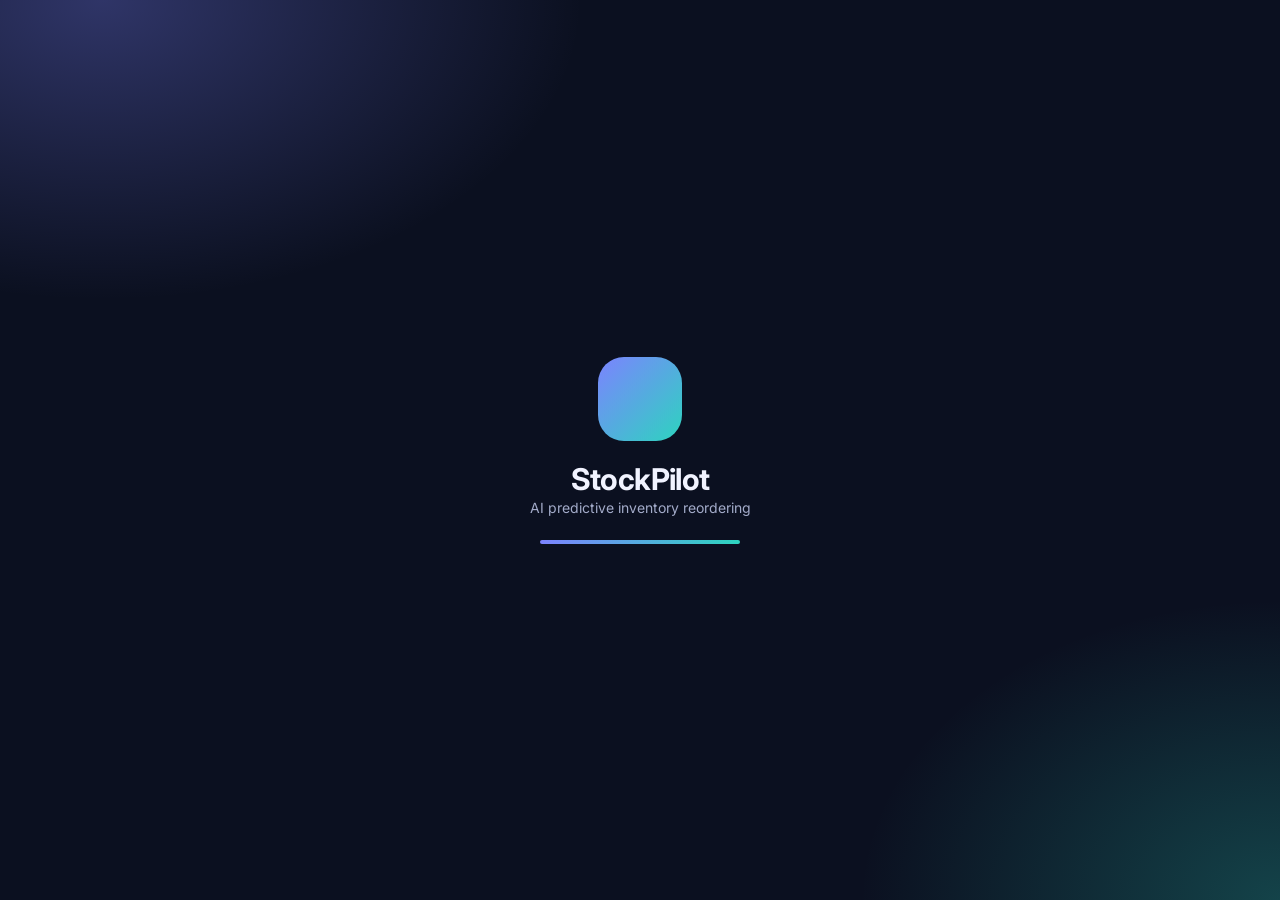
<file: index.html>
<!doctype html>
<html lang="en" data-theme="dark">
<head>
<meta charset="utf-8"><meta name="viewport" content="width=device-width,initial-scale=1">
<title>Welcome - StockPilot</title>
<link rel="icon" href="icons/favicon.svg">
<link rel="preconnect" href="https://fonts.googleapis.com"><link rel="preconnect" href="https://fonts.gstatic.com" crossorigin>
<link href="https://fonts.googleapis.com/css2?family=Inter:wght@400;500;600;700&display=swap" rel="stylesheet">
<link rel="stylesheet" href="assets/css/app.css">
<script>try{document.documentElement.dataset.theme=JSON.parse(localStorage.getItem('sp:theme'))||'dark'}catch(e){}</script>
</head>
<body><main class="splash"><div><div class="logo float"></div><h1>StockPilot</h1><p>AI predictive inventory reordering</p><div class="bar" role="progressbar" aria-label="Loading"><i></i></div></div></main>
<script>setTimeout(function(){var s=sessionStorage.getItem('sp:session')||localStorage.getItem('sp:session');location.replace('pages/'+(s?'dashboard':'login')+'.html')},2100)</script></body></html>
</file>
<file: assets/css/app.css>
/* ==========================================================
   StockPilot - single stylesheet (tokens, layout, components)
   ========================================================== */

/* ---------- 1. Design tokens (dark + light) ---------- */
:root{--accent:#7c83ff;--accent2:#2dd4bf;--r:16px;--font:'Inter',system-ui,sans-serif}
html[data-theme=dark]{--bg:#0b1020;--bg2:#141a36;--glass:rgba(255,255,255,.06);--bd:rgba(255,255,255,.12);--tx:#f1f3ff;--mu:#a3abc9;--sh:0 12px 32px rgba(0,0,0,.35);--ok:#5eead4;--wa:#fcd34d;--er:#fca5a5}
html[data-theme=light]{--bg:#eef1fb;--bg2:#ffffff;--glass:rgba(255,255,255,.72);--bd:rgba(20,30,80,.12);--tx:#141a3a;--mu:#555d82;--sh:0 12px 32px rgba(40,50,120,.12);--ok:#0f766e;--wa:#b45309;--er:#b91c1c}

/* ---------- 2. Base ---------- */
*{box-sizing:border-box;margin:0}
html{scroll-behavior:smooth}
html.tt *{transition:background .4s,color .4s,border-color .4s,box-shadow .4s!important}
body{font-family:var(--font);color:var(--tx);background:var(--bg);min-height:100vh;animation:pgIn .5s both;transition:background .4s,color .4s}
body::before{content:"";position:fixed;inset:0;z-index:-2;background:radial-gradient(800px 500px at 8% 0,color-mix(in srgb,var(--accent) 32%,transparent),transparent 60%),radial-gradient(700px 500px at 100% 100%,color-mix(in srgb,var(--accent2) 26%,transparent),transparent 60%)}
body.leaving{opacity:0;transform:translateY(6px);transition:.2s}
h1{font-size:clamp(22px,3vw,30px);font-weight:700;letter-spacing:-.02em}
h3{font-size:15px;font-weight:600;margin-bottom:12px}
a{color:var(--accent);text-decoration:none}
p,.mu{color:var(--mu);font-size:14px;line-height:1.5}
:focus-visible{outline:2px solid var(--accent2);outline-offset:2px}
::-webkit-scrollbar{width:8px;height:8px}::-webkit-scrollbar-thumb{background:var(--bd);border-radius:9px}
[hidden]{display:none!important}
@keyframes pgIn{from{opacity:0;transform:translateY(8px)}}
@keyframes rip{to{transform:scale(2.5);opacity:0}}
@keyframes sk{to{background-position:-200% 0}}
@keyframes fl{50%{transform:translateY(-12px)}}
@keyframes slideIn{from{opacity:0;transform:translateX(40px)}}
@keyframes load{from{width:0}to{width:100%}}
@keyframes spin{to{transform:rotate(360deg)}}

/* ---------- 3. Glass + layout ---------- */
.glass{background:var(--glass);border:1px solid var(--bd);border-radius:var(--r);box-shadow:var(--sh);backdrop-filter:blur(18px) saturate(140%);-webkit-backdrop-filter:blur(18px) saturate(140%)}
.pad{padding:20px}
.row{display:flex;gap:12px;align-items:center}.between{justify-content:space-between}.wrap{flex-wrap:wrap}
.app{display:flex;min-height:100vh}
.side{width:240px;flex:none;position:sticky;top:12px;height:calc(100vh - 24px);margin:12px 0 12px 12px;padding:18px 12px;display:flex;flex-direction:column;gap:4px;z-index:30;transition:transform .3s}
.brand{display:flex;gap:10px;align-items:center;font-weight:700;font-size:18px;padding:0 8px 16px;color:var(--tx)}
.logo{width:32px;height:32px;border-radius:10px;background:linear-gradient(135deg,var(--accent),var(--accent2))}
.nav{display:flex;gap:12px;align-items:center;padding:11px 12px;border-radius:12px;color:var(--mu);font-weight:500;font-size:14px;transition:.2s}
.nav svg,.ic{width:20px;height:20px;fill:none;stroke:currentColor;stroke-width:1.8;stroke-linecap:round;stroke-linejoin:round;flex:none}
.nav:hover{background:var(--glass);color:var(--tx)}
.nav[aria-current=page]{background:linear-gradient(90deg,color-mix(in srgb,var(--accent) 32%,transparent),color-mix(in srgb,var(--accent2) 12%,transparent));color:var(--tx)}
.me{margin-top:auto;display:flex;gap:10px;align-items:center;padding:10px;border-radius:14px;background:var(--glass)}
.av{width:36px;height:36px;border-radius:50%;background:linear-gradient(135deg,#f472b6,var(--accent));display:grid;place-items:center;font-weight:700;color:#fff;font-size:14px;flex:none;border:0;cursor:pointer}
.main{flex:1;min-width:0;padding:12px 20px 40px}
.top{display:flex;gap:10px;align-items:center;margin-bottom:22px;position:relative;z-index:20}
.top form{flex:1}
.ib{width:44px;height:44px;border-radius:12px;border:1px solid var(--bd);background:var(--glass);color:var(--tx);display:grid;place-items:center;cursor:pointer;position:relative;flex:none;backdrop-filter:blur(12px)}
.ib:hover{border-color:var(--accent)}
.menu-btn{display:none}
.badge{position:absolute;top:-5px;right:-5px;background:#ef4444;color:#fff;font-size:10px;font-weight:700;min-width:18px;height:18px;border-radius:9px;display:grid;place-items:center}
.drop{position:absolute;right:0;top:52px;width:min(320px,86vw);padding:12px;display:none;background:var(--bg2)}
.drop.open{display:block}
.drop a{display:block;padding:10px;border-radius:10px;color:var(--tx);font-size:13px}.drop a:hover{background:var(--glass)}
.drop-wrap{position:relative}
.grid{display:grid;gap:14px;margin-bottom:18px}
.cards{grid-template-columns:repeat(5,1fr)}.two{grid-template-columns:1fr 1fr}.three{grid-template-columns:repeat(3,1fr)}
.card{padding:18px;transition:transform .15s}
.tilt{transition:transform .15s ease-out;will-change:transform}
.lbl{font-size:12px;color:var(--mu);font-weight:500}
.val{font-size:26px;font-weight:700;margin-top:6px}
.hero{display:grid;grid-template-columns:1.1fr 1fr;overflow:hidden;margin-bottom:18px}
.hero>div{padding:28px;align-self:center}.hero canvas{width:100%;height:100%;min-height:240px;display:block}
.hero p{margin:8px 0 18px}
.float{animation:fl 5s ease-in-out infinite}

/* ---------- 4. Components ---------- */
.btn{display:inline-flex;gap:8px;align-items:center;justify-content:center;border:0;cursor:pointer;font:600 14px var(--font);padding:11px 18px;border-radius:12px;color:#0b1020;background:linear-gradient(90deg,var(--accent),var(--accent2));position:relative;overflow:hidden;transition:transform .2s,box-shadow .2s}
.btn:hover{transform:translateY(-2px);box-shadow:0 8px 20px color-mix(in srgb,var(--accent) 40%,transparent)}
.btn.ghost{background:var(--glass);color:var(--tx);border:1px solid var(--bd)}
.btn.danger{background:#ef4444;color:#fff}.btn.sm{padding:7px 12px;font-size:12px}.btn.full{width:100%}
.rip{position:absolute;border-radius:50%;background:rgba(255,255,255,.5);transform:scale(0);animation:rip .6s;pointer-events:none}
.in{width:100%;padding:12px 14px;border-radius:12px;border:1px solid var(--bd);background:var(--glass);color:var(--tx);font:500 14px var(--font)}
.in:focus{outline:none;border-color:var(--accent);box-shadow:0 0 0 3px color-mix(in srgb,var(--accent) 25%,transparent)}
.in option{background:var(--bg2);color:var(--tx)}
label.f{display:block;font-size:12px;font-weight:600;color:var(--mu);margin-bottom:6px}
.fg{margin-bottom:14px}.pw{position:relative}.pw button{position:absolute;right:6px;top:6px;width:36px;height:36px;border:0;background:none;color:var(--mu);cursor:pointer}
.toolbar{display:grid;grid-template-columns:2fr 1fr 1fr 1fr;gap:10px;margin-bottom:14px}
.scroll{overflow-x:auto}
.tbl{width:100%;border-collapse:collapse;min-width:640px}
.tbl th{font-size:11px;text-transform:uppercase;letter-spacing:.06em;color:var(--mu);text-align:left;padding:10px;font-weight:600}
.tbl td{padding:10px;border-top:1px solid var(--bd);font-size:14px}
.tbl tr:hover td{background:var(--glass)}
.pimg{width:42px;height:42px;border-radius:10px;object-fit:cover;vertical-align:middle;margin-right:10px}
.b{font-size:11px;font-weight:600;padding:4px 10px;border-radius:99px;display:inline-block}
.b.ok{background:color-mix(in srgb,var(--ok) 18%,transparent);color:var(--ok)}
.b.low{background:color-mix(in srgb,var(--wa) 18%,transparent);color:var(--wa)}
.b.out{background:color-mix(in srgb,var(--er) 18%,transparent);color:var(--er)}
.pbar{height:8px;border-radius:99px;background:var(--bd);overflow:hidden;margin-top:6px}
.pbar i{display:block;height:100%;width:0;transition:width 1.1s cubic-bezier(.2,.8,.2,1);background:linear-gradient(90deg,var(--accent),var(--accent2))}
.ring{--v:0;width:140px;height:140px;border-radius:50%;background:conic-gradient(var(--accent2) calc(var(--v)*1%),var(--bd) 0);display:grid;place-items:center;transition:.6s}
.ring b{width:104px;height:104px;border-radius:50%;background:var(--bg2);display:grid;place-items:center;font-size:32px}
.ins{padding:12px 14px;border-radius:12px;background:var(--glass);border:1px solid var(--bd);margin-bottom:10px}
.ins b{font-size:14px}.ins p{margin-top:3px;font-size:13px}
.chart{height:280px;position:relative}
.tabs{display:flex;gap:8px;flex-wrap:wrap;margin-bottom:14px}
.tabs .btn[aria-pressed=true]{background:linear-gradient(90deg,var(--accent),var(--accent2));color:#0b1020;border:0}
.sw{width:34px;height:34px;border-radius:50%;border:2px solid var(--bd);cursor:pointer}
.sw[aria-pressed=true]{outline:2px solid var(--tx);outline-offset:2px}
.list li{list-style:none;display:flex;justify-content:space-between;padding:9px 0;border-top:1px solid var(--bd);font-size:14px;gap:10px}
.list li:first-child{border:0}
dialog{margin:auto;border:1px solid var(--bd);background:var(--bg2);color:var(--tx);border-radius:20px;padding:24px;width:min(580px,92vw);box-shadow:var(--sh)}
dialog::backdrop{background:rgba(5,8,20,.6);backdrop-filter:blur(4px)}
.fgrid{display:grid;grid-template-columns:1fr 1fr;gap:0 14px}
#toasts{position:fixed;top:16px;right:16px;z-index:999;display:flex;flex-direction:column;gap:10px;width:min(340px,92vw)}
.toast{display:flex;gap:10px;align-items:center;padding:14px 16px;border-radius:14px;background:var(--bg2);border:1px solid var(--bd);box-shadow:var(--sh);font-size:14px;animation:slideIn .35s both;transition:.3s}
.toast.out{opacity:0;transform:translateX(40px)}
.toast i{width:10px;height:10px;border-radius:50%;flex:none;background:var(--ok)}
.toast.warn i{background:var(--wa)}.toast.err i{background:var(--er)}
.loading [data-count]{color:transparent!important;background:linear-gradient(90deg,var(--bd),var(--glass),var(--bd));background-size:200% 100%;animation:sk 1.2s infinite;border-radius:8px;display:inline-block;min-width:90px}
.cur{position:fixed;left:-50px;top:-50px;width:22px;height:22px;border:2px solid var(--accent);border-radius:50%;pointer-events:none;z-index:9999;transform:translate(-50%,-50%);transition:width .2s,height .2s,background .2s}
.cur.big{width:46px;height:46px;background:color-mix(in srgb,var(--accent) 18%,transparent)}

/* ---------- 5. Auth, splash, 404 ---------- */
#bg3d{position:fixed;inset:0;z-index:-1;width:100%;height:100%}
.auth{min-height:100vh;display:grid;place-items:center;padding:20px}
.auth-card{width:min(440px,100%);padding:32px}
.auth-card h1{margin:14px 0 6px}
.msg{padding:10px 14px;border-radius:12px;font-size:13px;margin-bottom:14px}
.msg.err{background:color-mix(in srgb,var(--er) 16%,transparent);color:var(--er)}
.msg.ok{background:color-mix(in srgb,var(--ok) 16%,transparent);color:var(--ok)}
.err-t{color:var(--er);font-size:12px;margin-top:4px;min-height:0}
.splash{min-height:100vh;display:grid;place-items:center;text-align:center}
.splash .logo{width:84px;height:84px;border-radius:26px;margin:0 auto 20px}
.splash .bar{width:200px;height:4px;background:var(--bd);border-radius:9px;margin:22px auto 0;overflow:hidden}
.splash .bar i{display:block;height:100%;background:linear-gradient(90deg,var(--accent),var(--accent2));animation:load 2s forwards}
.nf{min-height:100vh;display:grid;place-items:center;text-align:center;padding:20px}
.nf h1{font-size:clamp(80px,18vw,160px);background:linear-gradient(135deg,var(--accent),var(--accent2));-webkit-background-clip:text;background-clip:text;color:transparent}

/* ---------- 6. Responsive ---------- */
@media(max-width:1200px){.cards{grid-template-columns:repeat(3,1fr)}}
@media(max-width:900px){
 .side{position:fixed;left:0;top:0;height:100vh;margin:0;border-radius:0 var(--r) var(--r) 0;transform:translateX(-105%);background:var(--bg2)}
 .side.open{transform:none}.menu-btn{display:grid}
 .main{padding:12px}.hero,.two,.three{grid-template-columns:1fr}.toolbar{grid-template-columns:1fr 1fr}
}
@media(max-width:600px){.cards{grid-template-columns:1fr 1fr}.fgrid{grid-template-columns:1fr}.toolbar{grid-template-columns:1fr}.pad{padding:16px}}
@media(max-width:420px){.cards{grid-template-columns:1fr}}
@media(hover:none){.cur{display:none}}
@media(prefers-reduced-motion:reduce){*,*::before{animation-duration:.01ms!important;transition-duration:.01ms!important;scroll-behavior:auto!important}}
</file>
